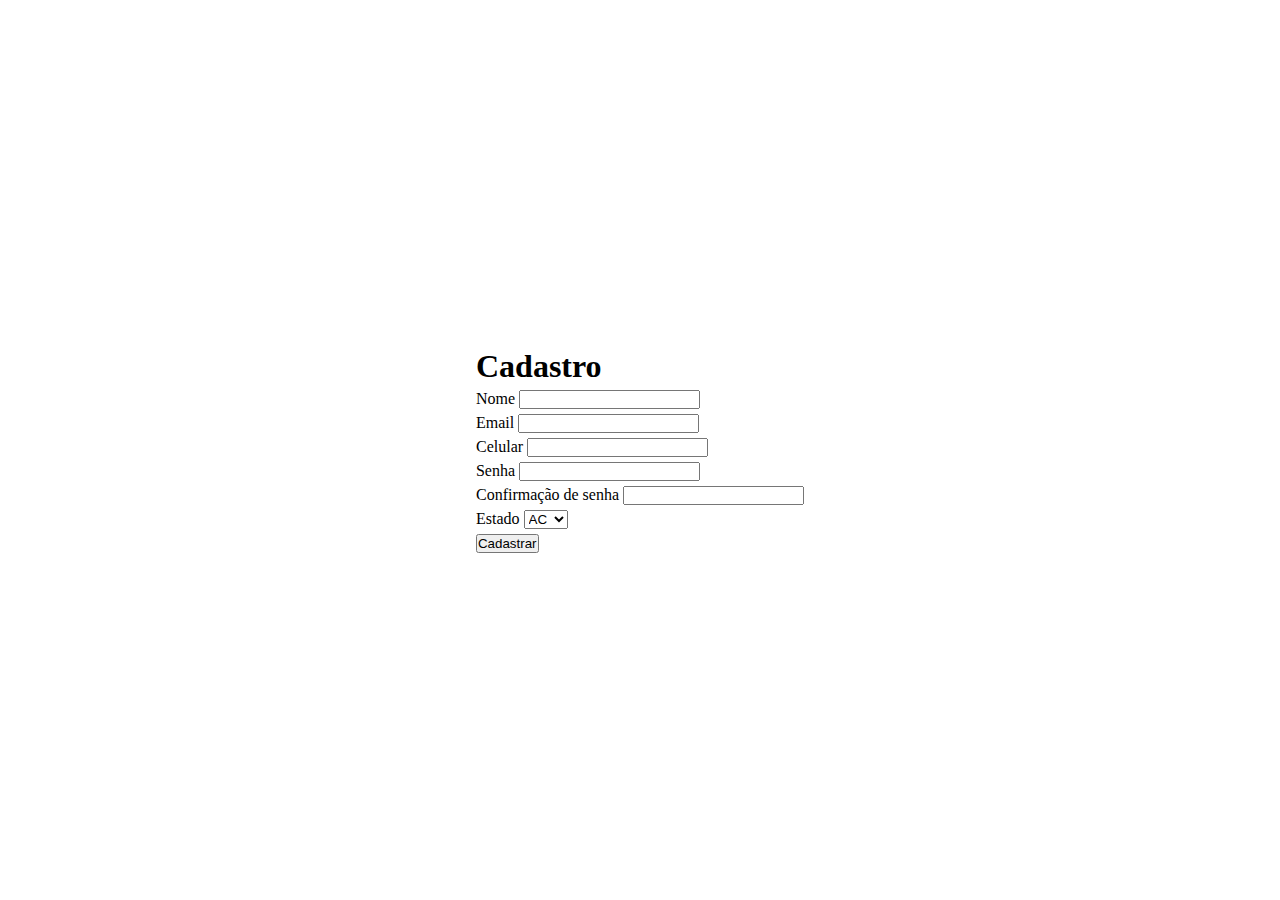
<file: classe-02/index.html>
<!DOCTYPE html>
<html lang="pt-br">

<head>
    <meta charset="UTF-8">
    <meta name="viewport" content="width=device-width, initial-scale=1.0">
    <title>Exercício 02</title>
    <script src="script.js" defer></script>
    <link rel="stylesheet" type="text/css" href="style.css">
</head>

<body>
    <div class="registration">
        <h1>Cadastro</h1>
        <form>
            <div>
                <label for="name">Nome</label>
                <input type="text" id="name" required>
            </div>
            <div>
                <label for="email">Email</label>
                <input type="email" id="email" required>
            </div>
            <div>
                <label for="cell">Celular</label>
                <input type="number" id="cell" required>
            </div>
            <div>
                <label for="password">Senha</label>
                <input type="password" id="password" minlength="6" required>
            </div>
            <div>
                <label for="password-confirmation">Confirmação de senha</label>
                <input type="password" id="password-confirmation" minlength="6" required>
            </div>
            <div>
                <label for="state">Estado</label>
                <select id="state" required>
                    <option value="acre">AC</option>
                    <option value="alagoas">AL</option>
                    <option value="amapa">AP</option>
                    <option value="amazonas">AM</option>
                    <option value="bahia">BA</option>
                    <option value="ceara">CE</option>
                    <option value="distrito-federal">DF</option>
                    <option value="espirito-santo">ES</option>
                    <option value="goias">GO</option>
                    <option value="maranhao">MA</option>
                    <option value="mato-grosso">MT</option>
                    <option value="mato-grosso-sul">MS</option>
                    <option value="minas-gerais">MG</option>
                    <option value="para">PA</option>
                    <option value="paraiba">PB</option>
                    <option value="parana">PR</option>
                    <option value="pernambuco">PE</option>
                    <option value="piaui">PI</option>
                    <option value="rio-de-janeiro">RJ</option>
                    <option value="rio-grande-do-norte">RN</option>
                    <option value="rio-grande-do-sul">RS</option>
                    <option value="rondonia">RO</option>
                    <option value="roraima">RR</option>
                    <option value="santa-catarina">SC</option>
                    <option value="sao-paulo">SP</option>
                    <option value="sergipe">SE</option>
                    <option value="tocantins">TO</option>
                </select>
            </div>
            <button type="submit">Cadastrar</button>
        </form>
    </div>
</body>

</html>
</file>
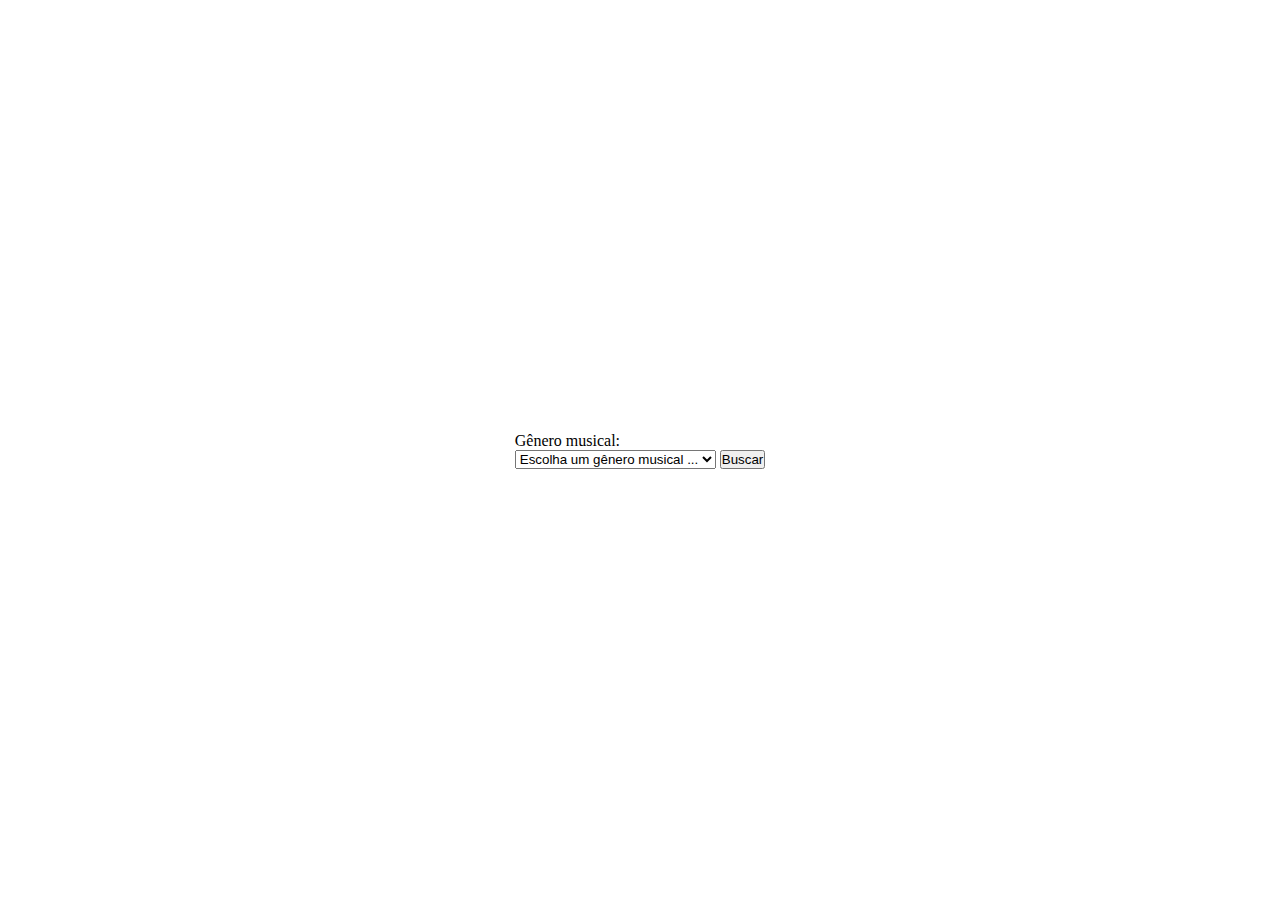
<file: classe-03/index.html>
<!DOCTYPE html>
<html lang="pt-br">

<head>
    <meta charset="UTF-8">
    <meta name="viewport" content="width=device-width, initial-scale=1.0">
    <title>Exercício 03</title>
    <link rel="stylesheet" type="text/css" href="style.css">
    <script src="script.js" defer></script>
</head>

<body>
    <div class="musicRecommendation">
        <form action="https://www.google.com/search" method="GET" target="_blank">
            <label for="musical-genre">Gênero musical:</label><br>
            <select name="musical-genre" id="musical-genre">
                <option value="" selected>Escolha um gênero musical ...</option>
                <option value="Gusttavo Lima">Sertanejo</option>
                <option value="Alok">Eletrônica</option>
                <option value="Os Barões da Pisadinha">Piseiro</option>
                <option value="Péricles">Pagode</option>
            </select>
            <input type="text" name="q">
            <button type="submit">Buscar</button>
        </form>
    </div>
</body>

</html>
</file>
<file: classe-02/style.css>
* {
    box-sizing: border-box;
    margin: 0;
    padding: 0;
}

body {
    align-items: center;
    display: flex;
    justify-content: center;
    min-height: 100vh;
}

.registration div {
    margin: 5px 0;
}
</file>
<file: classe-03/style.css>
* {
    box-sizing: border-box;
    margin: 0;
    padding: 0;
}

body {
    align-items: center;
    display: flex;
    justify-content: center;
    min-height: 100vh;
}

input {
    display: none;
}
</file>
